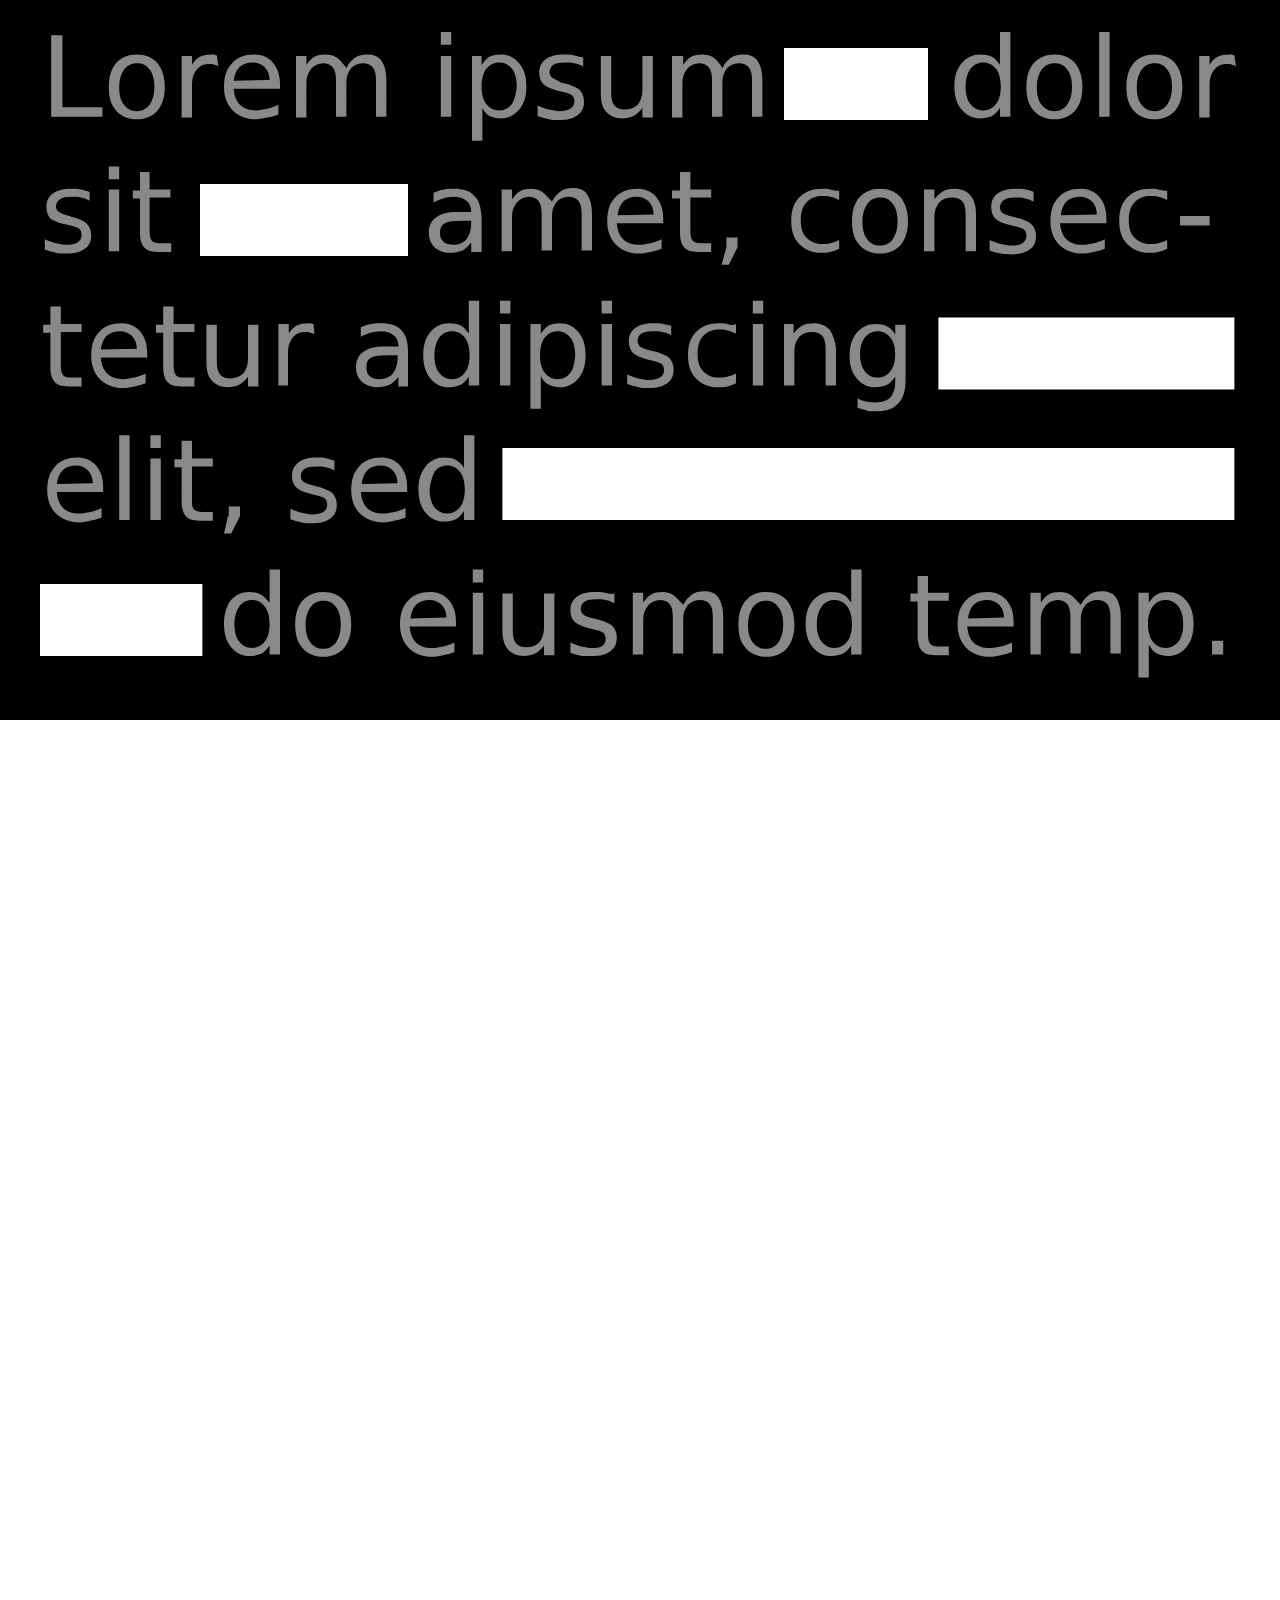
<file: index.html>
<!DOCTYPE html>
<html lang="en">

<head>
    <meta charset="UTF-8">
    <meta name="viewport" content="width=device-width, initial-scale=1.0">
    <link rel="stylesheet" href="style.css">
    <title>Document</title>
</head>

<body>
    <div class="container"> 
        <video autoplay="" loop="" muted="" playsinline="" src="img/video.mp4" type="video/mp4"></video>
      <svg xmlns="http://www.w3.org/2000/svg" viewBox="0 0 160 90">
        <style type="text/css">.back {fill:#898989}</style>
        <path d="M160,90V0H0v90H160L160,90z M5,73h20.3v9H5V73L5,73z M51,32H25v-9h26V32L51,32z M116,15H98V6h18V15L116,15z M154.3,48.7h-37v-9h37V48.7L154.3,48.7z M154.3,65H62.8v-9h91.5V65L154.3,65z"/>
        <g class="back">
          <path d="M32.6,74.3c-0.4-0.2-0.9-0.3-1.5-0.3c-0.9,0-1.7,0.4-2.3,1.1C28.3,75.8,28,76.8,28,78c0,1.2,0.3,2.2,0.9,2.9
            c0.6,0.7,1.3,1.1,2.3,1.1c0.6,0,1-0.1,1.5-0.3c0.4-0.2,0.7-0.6,1-1v1.1h1.3V71.2h-1.3v4.1C33.3,74.9,33,74.5,32.6,74.3L32.6,74.3z
             M29.9,75.8c0.4-0.5,0.9-0.8,1.6-0.8c0.7,0,1.2,0.3,1.6,0.8c0.4,0.5,0.6,1.3,0.6,2.2c0,0.9-0.2,1.7-0.6,2.2
            c-0.4,0.5-0.9,0.8-1.6,0.8c-0.7,0-1.2-0.3-1.6-0.8c-0.4-0.5-0.6-1.3-0.6-2.2C29.3,77.1,29.5,76.4,29.9,75.8L29.9,75.8z M42,75.9
            c0.4,0.5,0.6,1.2,0.6,2.2c0,0.9-0.2,1.6-0.6,2.2c-0.4,0.5-0.9,0.8-1.6,0.8c-0.7,0-1.2-0.3-1.6-0.8c-0.4-0.5-0.6-1.2-0.6-2.2
            c0-0.9,0.2-1.6,0.6-2.2c0.4-0.5,0.9-0.8,1.6-0.8C41.1,75.1,41.6,75.3,42,75.9L42,75.9z M37.8,75.1c-0.6,0.7-0.9,1.7-0.9,3
            c0,1.3,0.3,2.2,0.9,2.9c0.6,0.7,1.5,1.1,2.6,1.1c1.1,0,2-0.4,2.6-1.1c0.6-0.7,0.9-1.7,0.9-2.9c0-1.3-0.3-2.2-0.9-3
            c-0.6-0.7-1.5-1.1-2.6-1.1C39.3,74,38.5,74.4,37.8,75.1L37.8,75.1z M56.1,75c-0.6-0.7-1.4-1-2.4-1c-1.1,0-2.1,0.4-2.7,1.1
            c-0.7,0.7-1,1.7-1,3c0,1.2,0.4,2.2,1.1,2.9c0.7,0.7,1.7,1.1,2.9,1.1c0.5,0,1-0.1,1.4-0.2c0.5-0.1,0.9-0.2,1.4-0.4v-1.2
            c-0.4,0.2-0.9,0.4-1.4,0.5C54.9,80.9,54.5,81,54,81c-0.8,0-1.5-0.2-2-0.7c-0.5-0.5-0.7-1.1-0.8-2H57v-0.6
            C57,76.6,56.7,75.7,56.1,75L56.1,75z M51.3,77.3c0.1-0.7,0.3-1.3,0.7-1.7c0.4-0.4,1-0.6,1.7-0.6c0.6,0,1.1,0.2,1.5,0.6
            c0.4,0.4,0.6,1,0.6,1.6L51.3,77.3L51.3,77.3z M59.1,81.8h1.3v-7.7h-1.3V81.8L59.1,81.8z M59.1,72.8h1.3v-1.6h-1.3V72.8L59.1,72.8z
             M63.5,81.2c0.5,0.5,1.1,0.8,2,0.8c0.5,0,1-0.1,1.4-0.3c0.4-0.2,0.8-0.6,1.1-1v1.2h1.3v-7.7H68v4.3c0,0.7-0.2,1.3-0.6,1.8
            c-0.4,0.4-0.9,0.6-1.6,0.6c-0.6,0-1-0.2-1.3-0.5c-0.3-0.4-0.4-0.9-0.4-1.6v-4.6h-1.3v4.6C62.8,79.9,63.1,80.7,63.5,81.2L63.5,81.2z
             M75.6,74.1C75.2,74,74.7,74,74.3,74c-0.9,0-1.7,0.2-2.2,0.6c-0.5,0.4-0.8,0.9-0.8,1.7c0,0.6,0.2,1.1,0.5,1.4
            c0.3,0.3,0.9,0.6,1.7,0.8l0.4,0.1c0.8,0.2,1.3,0.3,1.5,0.5c0.2,0.2,0.3,0.4,0.3,0.8c0,0.4-0.2,0.7-0.5,0.9C75.1,80.9,74.6,81,74,81
            c-0.4,0-0.9-0.1-1.3-0.2c-0.5-0.1-0.9-0.3-1.4-0.5v1.3c0.5,0.2,1,0.3,1.4,0.4C73.1,82,73.6,82,74,82c1,0,1.8-0.2,2.3-0.6
            c0.6-0.4,0.8-1,0.8-1.7c0-0.6-0.2-1.1-0.6-1.5c-0.4-0.3-1-0.6-1.9-0.8l-0.4-0.1c-0.7-0.2-1.1-0.3-1.3-0.5c-0.2-0.2-0.3-0.4-0.3-0.7
            c0-0.4,0.2-0.7,0.5-0.9c0.3-0.2,0.8-0.3,1.4-0.3c0.4,0,0.8,0,1.2,0.1c0.4,0.1,0.8,0.2,1.1,0.4v-1.2C76.4,74.3,76,74.2,75.6,74.1
            L75.6,74.1z M84.2,74.4c-0.4-0.3-0.9-0.4-1.4-0.4c-0.6,0-1,0.1-1.4,0.3c-0.4,0.2-0.7,0.6-1,1v-1.2h-1.3v7.7h1.3v-4.3
            c0-0.7,0.2-1.3,0.6-1.8c0.4-0.4,0.9-0.7,1.5-0.7c0.5,0,0.9,0.2,1.2,0.5c0.3,0.4,0.4,0.9,0.4,1.6v4.6h1.3v-4.3
            c0-0.7,0.2-1.3,0.6-1.8c0.4-0.4,0.9-0.6,1.5-0.6c0.5,0,0.9,0.2,1.2,0.5c0.3,0.4,0.4,0.9,0.4,1.6v4.6h1.3v-4.6c0-1-0.2-1.8-0.6-2.4
            c-0.4-0.6-1-0.8-1.8-0.8c-0.6,0-1.1,0.1-1.5,0.4c-0.4,0.3-0.8,0.7-1.1,1.3C84.9,75.1,84.6,74.7,84.2,74.4L84.2,74.4z M97.3,75.9
            c0.4,0.5,0.6,1.2,0.6,2.2c0,0.9-0.2,1.6-0.6,2.2c-0.4,0.5-0.9,0.8-1.6,0.8c-0.7,0-1.2-0.3-1.6-0.8c-0.4-0.5-0.6-1.2-0.6-2.2
            c0-0.9,0.2-1.6,0.6-2.2c0.4-0.5,0.9-0.8,1.6-0.8C96.4,75.1,96.9,75.3,97.3,75.9L97.3,75.9z M93.2,75.1c-0.6,0.7-0.9,1.7-0.9,3
            c0,1.3,0.3,2.2,0.9,2.9c0.6,0.7,1.5,1.1,2.6,1.1c1.1,0,2-0.4,2.6-1.1c0.6-0.7,0.9-1.7,0.9-2.9c0-1.3-0.3-2.2-0.9-3
            c-0.6-0.7-1.5-1.1-2.6-1.1C94.6,74,93.8,74.4,93.2,75.1L93.2,75.1z M105.4,74.3c-0.4-0.2-0.9-0.3-1.5-0.3c-0.9,0-1.7,0.4-2.3,1.1
            c-0.6,0.7-0.9,1.7-0.9,2.9c0,1.2,0.3,2.2,0.9,2.9c0.6,0.7,1.3,1.1,2.3,1.1c0.6,0,1-0.1,1.5-0.3c0.4-0.2,0.7-0.6,1-1v1.1h1.3V71.2
            h-1.3v4.1C106.1,74.9,105.8,74.5,105.4,74.3L105.4,74.3z M102.7,75.8c0.4-0.5,0.9-0.8,1.6-0.8c0.7,0,1.2,0.3,1.6,0.8
            c0.4,0.5,0.6,1.3,0.6,2.2c0,0.9-0.2,1.7-0.6,2.2c-0.4,0.5-0.9,0.8-1.6,0.8c-0.7,0-1.2-0.3-1.6-0.8c-0.4-0.5-0.6-1.3-0.6-2.2
            C102.1,77.1,102.3,76.4,102.7,75.8L102.7,75.8z M114.7,72v2.2h-0.9v1h0.9v4.2c0,1,0.2,1.6,0.6,2c0.4,0.4,1,0.5,2,0.5h1.3v-1.1h-1.3
            c-0.5,0-0.9-0.1-1-0.3c-0.2-0.2-0.3-0.6-0.3-1.2v-4.2h2.6v-1h-2.6V72H114.7L114.7,72z M125.8,75c-0.6-0.7-1.4-1-2.4-1
            c-1.1,0-2.1,0.4-2.7,1.1c-0.7,0.7-1,1.7-1,3c0,1.2,0.4,2.2,1.1,2.9c0.7,0.7,1.7,1.1,2.9,1.1c0.5,0,1-0.1,1.4-0.2
            c0.5-0.1,0.9-0.2,1.4-0.4v-1.2c-0.4,0.2-0.9,0.4-1.4,0.5c-0.5,0.1-0.9,0.2-1.4,0.2c-0.8,0-1.5-0.2-2-0.7c-0.5-0.5-0.7-1.1-0.8-2
            h5.8v-0.6C126.7,76.6,126.4,75.7,125.8,75L125.8,75z M121,77.3c0.1-0.7,0.3-1.3,0.7-1.7c0.4-0.4,1-0.6,1.7-0.6
            c0.6,0,1.1,0.2,1.5,0.6c0.4,0.4,0.6,1,0.6,1.6L121,77.3L121,77.3z M133.9,74.4c-0.4-0.3-0.9-0.4-1.4-0.4c-0.6,0-1,0.1-1.4,0.3
            s-0.7,0.6-1,1v-1.2h-1.3v7.7h1.3v-4.3c0-0.7,0.2-1.3,0.6-1.8c0.4-0.4,0.9-0.7,1.5-0.7c0.5,0,0.9,0.2,1.2,0.5
            c0.3,0.4,0.4,0.9,0.4,1.6v4.6h1.3v-4.3c0-0.7,0.2-1.3,0.6-1.8c0.4-0.4,0.9-0.6,1.5-0.6c0.5,0,0.9,0.2,1.2,0.5
            c0.3,0.4,0.4,0.9,0.4,1.6v4.6h1.3v-4.6c0-1-0.2-1.8-0.6-2.4c-0.4-0.6-1-0.8-1.8-0.8c-0.6,0-1.1,0.1-1.5,0.4
            c-0.4,0.3-0.8,0.7-1.1,1.3C134.6,75.1,134.3,74.7,133.9,74.4L133.9,74.4z M144.6,81.7c0.4,0.2,0.9,0.3,1.4,0.3
            c0.9,0,1.7-0.4,2.3-1.1c0.6-0.7,0.9-1.7,0.9-2.9c0-1.2-0.3-2.2-0.9-2.9c-0.6-0.7-1.3-1.1-2.3-1.1c-0.6,0-1,0.1-1.4,0.3
            c-0.4,0.2-0.7,0.6-1,1v-1.2h-1.3v10.6h1.3v-4.1C143.9,81.1,144.2,81.5,144.6,81.7L144.6,81.7z M147.3,80.2
            c-0.4,0.5-0.9,0.8-1.6,0.8c-0.7,0-1.2-0.3-1.6-0.8c-0.4-0.5-0.6-1.3-0.6-2.2c0-0.9,0.2-1.7,0.6-2.2c0.4-0.5,0.9-0.8,1.6-0.8
            c0.7,0,1.2,0.3,1.6,0.8c0.4,0.5,0.6,1.3,0.6,2.2C147.9,78.9,147.7,79.7,147.3,80.2L147.3,80.2z M151.5,81.8h1.4v-1.7h-1.4V81.8
            L151.5,81.8z"/>
          <path d="M12,58.2c-0.6-0.7-1.4-1-2.4-1c-1.1,0-2.1,0.4-2.7,1.1c-0.7,0.7-1,1.7-1,3c0,1.2,0.4,2.2,1.1,2.9
            c0.7,0.7,1.7,1.1,2.9,1.1c0.5,0,1-0.1,1.4-0.2c0.5-0.1,0.9-0.2,1.4-0.4v-1.2c-0.4,0.2-0.9,0.4-1.4,0.5c-0.5,0.1-0.9,0.2-1.4,0.2
            c-0.8,0-1.5-0.2-2-0.7c-0.5-0.5-0.7-1.1-0.8-2h5.8v-0.6C12.9,59.8,12.6,58.9,12,58.2L12,58.2z M7.1,60.5c0.1-0.7,0.3-1.3,0.7-1.7
            c0.4-0.4,1-0.6,1.7-0.6c0.6,0,1.1,0.2,1.5,0.6c0.4,0.4,0.6,1,0.6,1.6L7.1,60.5L7.1,60.5z M14.9,65h1.3V54.4h-1.3V65L14.9,65z
             M18.8,65h1.3v-7.7h-1.3V65L18.8,65z M18.8,56h1.3v-1.6h-1.3V56L18.8,56z M22.7,55.2v2.2h-0.9v1h0.9v4.2c0,1,0.2,1.6,0.6,2
            c0.4,0.4,1,0.5,2,0.5h1.3V64h-1.3c-0.5,0-0.9-0.1-1-0.3C24,63.5,24,63.1,24,62.5v-4.2h2.6v-1H24v-2.2H22.7L22.7,55.2z M28.5,64.5
            L28,66.7h0.9l1.1-2.2v-1.2h-1.4V64.5L28.5,64.5z M40.8,57.3c-0.4-0.1-0.8-0.1-1.3-0.1c-0.9,0-1.7,0.2-2.2,0.6
            c-0.5,0.4-0.8,0.9-0.8,1.7c0,0.6,0.2,1.1,0.5,1.4c0.3,0.3,0.9,0.6,1.7,0.8l0.4,0.1c0.8,0.2,1.3,0.3,1.5,0.5
            c0.2,0.2,0.3,0.4,0.3,0.8c0,0.4-0.2,0.7-0.5,0.9c-0.3,0.2-0.8,0.3-1.4,0.3c-0.4,0-0.9-0.1-1.3-0.2c-0.5-0.1-0.9-0.3-1.4-0.5v1.3
            c0.5,0.2,1,0.3,1.4,0.4c0.4,0.1,0.9,0.1,1.3,0.1c1,0,1.8-0.2,2.3-0.6c0.6-0.4,0.8-1,0.8-1.7c0-0.6-0.2-1.1-0.6-1.5
            c-0.4-0.3-1-0.6-1.9-0.8l-0.4-0.1c-0.7-0.2-1.1-0.3-1.3-0.5c-0.2-0.2-0.3-0.4-0.3-0.7c0-0.4,0.2-0.7,0.5-0.9
            c0.3-0.2,0.8-0.3,1.4-0.3c0.4,0,0.8,0,1.2,0.1c0.4,0.1,0.8,0.2,1.1,0.4v-1.2C41.6,57.5,41.3,57.4,40.8,57.3L40.8,57.3z M50,58.2
            c-0.6-0.7-1.4-1-2.4-1c-1.1,0-2.1,0.4-2.7,1.1c-0.7,0.7-1,1.7-1,3c0,1.2,0.4,2.2,1.1,2.9c0.7,0.7,1.7,1.1,2.9,1.1
            c0.5,0,1-0.1,1.4-0.2c0.5-0.1,0.9-0.2,1.4-0.4v-1.2c-0.4,0.2-0.9,0.4-1.4,0.5c-0.5,0.1-0.9,0.2-1.4,0.2c-0.8,0-1.5-0.2-2-0.7
            c-0.5-0.5-0.7-1.1-0.8-2h5.8v-0.6C50.9,59.8,50.6,58.9,50,58.2L50,58.2z M45.2,60.5c0.1-0.7,0.3-1.3,0.7-1.7c0.4-0.4,1-0.6,1.7-0.6
            c0.6,0,1.1,0.2,1.5,0.6c0.4,0.4,0.6,1,0.6,1.6L45.2,60.5L45.2,60.5z M57,57.5c-0.4-0.2-0.9-0.3-1.5-0.3c-0.9,0-1.7,0.4-2.3,1.1
            c-0.6,0.7-0.9,1.7-0.9,2.9c0,1.2,0.3,2.2,0.9,2.9c0.6,0.7,1.3,1.1,2.3,1.1c0.6,0,1-0.1,1.5-0.3c0.4-0.2,0.7-0.6,1-1V65h1.3V54.4H58
            v4.1C57.8,58.1,57.4,57.7,57,57.5L57,57.5z M54.3,59c0.4-0.5,0.9-0.8,1.6-0.8c0.7,0,1.2,0.3,1.6,0.8c0.4,0.5,0.6,1.3,0.6,2.2
            c0,0.9-0.2,1.7-0.6,2.2c-0.4,0.5-0.9,0.8-1.6,0.8c-0.7,0-1.2-0.3-1.6-0.8c-0.4-0.5-0.6-1.3-0.6-2.2C53.8,60.3,54,59.6,54.3,59
            L54.3,59z"/>
          <path d="M6.3,38.4v2.2H5.4v1h0.9v4.2c0,1,0.2,1.6,0.6,2c0.4,0.4,1,0.5,2,0.5h1.3v-1.1H8.9c-0.5,0-0.9-0.1-1-0.3
            c-0.2-0.2-0.3-0.6-0.3-1.2v-4.2h2.6v-1H7.6v-2.2H6.3L6.3,38.4z M17.5,41.4c-0.6-0.7-1.4-1-2.4-1c-1.1,0-2.1,0.4-2.7,1.1
            c-0.7,0.7-1,1.7-1,3c0,1.2,0.4,2.2,1.1,2.9c0.7,0.7,1.7,1.1,2.9,1.1c0.5,0,1-0.1,1.4-0.2c0.5-0.1,0.9-0.2,1.4-0.4v-1.2
            c-0.4,0.2-0.9,0.4-1.4,0.5c-0.5,0.1-0.9,0.2-1.4,0.2c-0.8,0-1.5-0.2-2-0.7c-0.5-0.5-0.7-1.1-0.8-2h5.8v-0.6
            C18.4,43,18.1,42.1,17.5,41.4L17.5,41.4z M12.6,43.7c0.1-0.7,0.3-1.3,0.7-1.7c0.4-0.4,1-0.6,1.7-0.6c0.6,0,1.1,0.2,1.5,0.6
            c0.4,0.4,0.6,1,0.6,1.6L12.6,43.7L12.6,43.7z M20.4,38.4v2.2h-0.9v1h0.9v4.2c0,1,0.2,1.6,0.6,2c0.4,0.4,1,0.5,2,0.5h1.3v-1.1H23
            c-0.5,0-0.9-0.1-1-0.3c-0.2-0.2-0.3-0.6-0.3-1.2v-4.2h2.6v-1h-2.6v-2.2H20.4L20.4,38.4z M26.5,47.6c0.5,0.5,1.1,0.8,2,0.8
            c0.5,0,1-0.1,1.4-0.3c0.4-0.2,0.8-0.6,1.1-1v1.2h1.3v-7.7h-1.3v4.3c0,0.7-0.2,1.3-0.6,1.8c-0.4,0.4-0.9,0.6-1.6,0.6
            c-0.6,0-1-0.2-1.3-0.5c-0.3-0.4-0.4-0.9-0.4-1.6v-4.6h-1.3v4.6C25.8,46.3,26,47.1,26.5,47.6L26.5,47.6z M39.2,40.5
            c-0.1,0-0.2,0-0.3-0.1c-0.1,0-0.2,0-0.3,0c-0.6,0-1.1,0.1-1.5,0.3c-0.4,0.2-0.8,0.6-1,1v-1.2h-1.3v7.7H36v-4c0-0.9,0.2-1.5,0.6-2
            c0.4-0.5,0.9-0.7,1.6-0.7c0.2,0,0.4,0,0.6,0.1c0.2,0,0.3,0.1,0.5,0.2L39.2,40.5L39.2,40.5z M49.7,44.4v0.3c0,0.8-0.2,1.5-0.6,2
            c-0.4,0.5-1,0.7-1.7,0.7c-0.5,0-0.9-0.1-1.2-0.4c-0.3-0.3-0.4-0.6-0.4-1.1c0-0.6,0.2-1,0.6-1.2c0.4-0.2,1.1-0.3,2.1-0.3H49.7
            L49.7,44.4z M50.2,41.3c-0.5-0.6-1.4-0.9-2.5-0.9c-0.4,0-0.8,0-1.3,0.1c-0.4,0.1-0.9,0.2-1.3,0.4v1.2c0.4-0.2,0.8-0.4,1.2-0.5
            c0.4-0.1,0.8-0.2,1.3-0.2c0.7,0,1.2,0.2,1.6,0.5c0.4,0.3,0.6,0.8,0.6,1.3v0.1H48c-1.1,0-2,0.2-2.6,0.7c-0.6,0.4-0.9,1.1-0.9,1.9
            c0,0.7,0.2,1.3,0.7,1.8c0.5,0.4,1.1,0.7,1.9,0.7c0.6,0,1.1-0.1,1.6-0.3c0.4-0.2,0.8-0.6,1.1-1v1.2H51v-4.4
            C51,42.7,50.7,41.8,50.2,41.3L50.2,41.3z M57.6,40.7c-0.4-0.2-0.9-0.3-1.5-0.3c-0.9,0-1.7,0.4-2.3,1.1c-0.6,0.7-0.9,1.7-0.9,2.9
            c0,1.2,0.3,2.2,0.9,2.9c0.6,0.7,1.3,1.1,2.3,1.1c0.6,0,1-0.1,1.5-0.3c0.4-0.2,0.7-0.6,1-1v1.1h1.3V37.6h-1.3v4.1
            C58.3,41.3,58,40.9,57.6,40.7L57.6,40.7z M54.9,42.2c0.4-0.5,0.9-0.8,1.6-0.8c0.7,0,1.2,0.3,1.6,0.8c0.4,0.5,0.6,1.3,0.6,2.2
            c0,0.9-0.2,1.7-0.6,2.2c-0.4,0.5-0.9,0.8-1.6,0.8c-0.7,0-1.2-0.3-1.6-0.8c-0.4-0.5-0.6-1.3-0.6-2.2C54.3,43.5,54.5,42.8,54.9,42.2
            L54.9,42.2z M62.5,48.2h1.3v-7.7h-1.3V48.2L62.5,48.2z M62.5,39.2h1.3v-1.6h-1.3V39.2L62.5,39.2z M68.6,48.1
            c0.4,0.2,0.9,0.3,1.4,0.3c0.9,0,1.7-0.4,2.3-1.1c0.6-0.7,0.9-1.7,0.9-2.9c0-1.2-0.3-2.2-0.9-2.9c-0.6-0.7-1.3-1.1-2.3-1.1
            c-0.6,0-1,0.1-1.4,0.3c-0.4,0.2-0.7,0.6-1,1v-1.2h-1.3v10.6h1.3v-4.1C67.8,47.5,68.2,47.9,68.6,48.1L68.6,48.1z M71.3,46.6
            c-0.4,0.5-0.9,0.8-1.6,0.8c-0.7,0-1.2-0.3-1.6-0.8c-0.4-0.5-0.6-1.3-0.6-2.2c0-0.9,0.2-1.7,0.6-2.2c0.4-0.5,0.9-0.8,1.6-0.8
            c0.7,0,1.2,0.3,1.6,0.8c0.4,0.5,0.6,1.3,0.6,2.2C71.8,45.3,71.7,46.1,71.3,46.6L71.3,46.6z M75.2,48.2h1.3v-7.7h-1.3V48.2
            L75.2,48.2z M75.2,39.2h1.3v-1.6h-1.3V39.2L75.2,39.2z M82.9,40.5c-0.4-0.1-0.8-0.1-1.3-0.1c-0.9,0-1.7,0.2-2.2,0.6
            c-0.5,0.4-0.8,0.9-0.8,1.7c0,0.6,0.2,1.1,0.5,1.4c0.3,0.3,0.9,0.6,1.7,0.8l0.4,0.1c0.8,0.2,1.3,0.3,1.5,0.5
            c0.2,0.2,0.3,0.4,0.3,0.8c0,0.4-0.2,0.7-0.5,0.9c-0.3,0.2-0.8,0.3-1.4,0.3c-0.4,0-0.9-0.1-1.3-0.2c-0.5-0.1-0.9-0.3-1.4-0.5V48
            c0.5,0.2,1,0.3,1.4,0.4c0.4,0.1,0.9,0.1,1.3,0.1c1,0,1.8-0.2,2.3-0.6c0.6-0.4,0.8-1,0.8-1.7c0-0.6-0.2-1.1-0.6-1.5
            c-0.4-0.3-1-0.6-1.9-0.8l-0.4-0.1c-0.7-0.2-1.1-0.3-1.3-0.5c-0.2-0.2-0.3-0.4-0.3-0.7c0-0.4,0.2-0.7,0.5-0.9
            c0.3-0.2,0.8-0.3,1.4-0.3c0.4,0,0.8,0,1.2,0.1c0.4,0.1,0.8,0.2,1.1,0.4v-1.2C83.7,40.7,83.3,40.6,82.9,40.5L82.9,40.5z M90.9,40.5
            c-0.4-0.1-0.7-0.1-1.1-0.1c-1.2,0-2.1,0.4-2.8,1.1c-0.7,0.7-1,1.7-1,2.9c0,1.2,0.3,2.2,1,2.9c0.7,0.7,1.6,1.1,2.7,1.1
            c0.4,0,0.8,0,1.2-0.1c0.4-0.1,0.7-0.2,1.1-0.4v-1.2c-0.4,0.2-0.7,0.3-1.1,0.4c-0.4,0.1-0.7,0.1-1.1,0.1c-0.8,0-1.4-0.3-1.9-0.8
            c-0.5-0.5-0.7-1.2-0.7-2.2c0-0.9,0.2-1.7,0.7-2.2c0.5-0.5,1.1-0.8,1.9-0.8c0.4,0,0.7,0,1.1,0.1c0.4,0.1,0.7,0.2,1.1,0.4v-1.2
            C91.6,40.7,91.2,40.6,90.9,40.5L90.9,40.5z M94.1,48.2h1.3v-7.7h-1.3V48.2L94.1,48.2z M94.1,39.2h1.3v-1.6h-1.3V39.2L94.1,39.2z
             M103.7,41.2c-0.5-0.5-1.1-0.8-2-0.8c-0.5,0-1,0.1-1.4,0.3c-0.4,0.2-0.8,0.6-1.1,1v-1.2H98v7.7h1.3v-4.3c0-0.7,0.2-1.3,0.6-1.8
            c0.4-0.4,0.9-0.6,1.6-0.6c0.6,0,1,0.2,1.3,0.5c0.3,0.4,0.4,0.9,0.4,1.6v4.6h1.3v-4.6C104.4,42.6,104.1,41.8,103.7,41.2L103.7,41.2z
             M111.3,46.4c-0.4,0.5-0.9,0.8-1.6,0.8c-0.7,0-1.2-0.3-1.6-0.8c-0.4-0.5-0.6-1.2-0.6-2.1c0-0.9,0.2-1.6,0.6-2.1
            c0.4-0.5,0.9-0.8,1.6-0.8c0.7,0,1.2,0.3,1.6,0.8c0.4,0.5,0.6,1.2,0.6,2.1C111.9,45.2,111.7,45.9,111.3,46.4L111.3,46.4z
             M113.2,40.6h-1.3v1.2c-0.3-0.5-0.6-0.8-1-1c-0.4-0.2-0.9-0.3-1.5-0.3c-0.9,0-1.7,0.4-2.3,1.1c-0.6,0.7-0.9,1.7-0.9,2.9
            c0,1.2,0.3,2.1,0.9,2.8c0.6,0.7,1.3,1.1,2.3,1.1c0.6,0,1.1-0.1,1.5-0.3c0.4-0.2,0.7-0.6,1-1v0.6c0,0.9-0.2,1.5-0.6,2
            c-0.4,0.4-1,0.6-1.9,0.6c-0.4,0-0.7,0-1.1-0.1s-0.7-0.2-1.1-0.4v1.2c0.4,0.1,0.8,0.2,1.1,0.3c0.4,0.1,0.8,0.1,1.3,0.1
            c1.2,0,2.1-0.3,2.7-1c0.6-0.6,0.9-1.6,0.9-2.9V40.6L113.2,40.6z"/>
          <path d="M10.1,23.7c-0.4-0.1-0.8-0.1-1.3-0.1c-0.9,0-1.7,0.2-2.2,0.6c-0.5,0.4-0.8,0.9-0.8,1.7c0,0.6,0.2,1.1,0.5,1.4
            C6.7,27.6,7.2,27.8,8,28l0.4,0.1c0.8,0.2,1.3,0.3,1.5,0.5c0.2,0.2,0.3,0.4,0.3,0.8c0,0.4-0.2,0.7-0.5,0.9c-0.3,0.2-0.8,0.3-1.4,0.3
            c-0.4,0-0.9-0.1-1.3-0.2c-0.5-0.1-0.9-0.3-1.4-0.5v1.3c0.5,0.2,1,0.3,1.4,0.4c0.4,0.1,0.9,0.1,1.3,0.1c1,0,1.8-0.2,2.3-0.6
            c0.6-0.4,0.8-1,0.8-1.7c0-0.6-0.2-1.1-0.6-1.5c-0.4-0.3-1-0.6-1.9-0.8L8.7,27c-0.7-0.2-1.1-0.3-1.3-0.5C7.1,26.3,7,26.1,7,25.8
            c0-0.4,0.2-0.7,0.5-0.9c0.3-0.2,0.8-0.3,1.4-0.3c0.4,0,0.8,0,1.2,0.1c0.4,0.1,0.8,0.2,1.1,0.4V24C10.9,23.9,10.5,23.8,10.1,23.7
            L10.1,23.7z M13.6,31.4h1.3v-7.7h-1.3V31.4L13.6,31.4z M13.6,22.4h1.3v-1.6h-1.3V22.4L13.6,22.4z M17.5,21.6v2.2h-0.9v1h0.9v4.2
            c0,1,0.2,1.6,0.6,2c0.4,0.4,1,0.5,2,0.5h1.3v-1.1H20c-0.5,0-0.9-0.1-1-0.3c-0.2-0.2-0.3-0.6-0.3-1.2v-4.2h2.6v-1h-2.6v-2.2H17.5
            L17.5,21.6z M58.9,27.6v0.3c0,0.8-0.2,1.5-0.6,2c-0.4,0.5-1,0.7-1.7,0.7c-0.5,0-0.9-0.1-1.2-0.4c-0.3-0.3-0.4-0.6-0.4-1.1
            c0-0.6,0.2-1,0.6-1.2c0.4-0.2,1.1-0.3,2.1-0.3H58.9L58.9,27.6z M59.3,24.5c-0.5-0.6-1.4-0.9-2.5-0.9c-0.4,0-0.8,0-1.3,0.1
            c-0.4,0.1-0.9,0.2-1.3,0.4v1.2c0.4-0.2,0.8-0.4,1.2-0.5c0.4-0.1,0.8-0.2,1.3-0.2c0.7,0,1.2,0.2,1.6,0.5c0.4,0.3,0.6,0.8,0.6,1.3
            v0.1h-1.8c-1.1,0-2,0.2-2.6,0.7c-0.6,0.4-0.9,1.1-0.9,1.9c0,0.7,0.2,1.3,0.7,1.8c0.5,0.4,1.1,0.7,1.9,0.7c0.6,0,1.1-0.1,1.6-0.3
            c0.4-0.2,0.8-0.6,1.1-1v1.2h1.3v-4.4C60.1,25.9,59.9,25,59.3,24.5L59.3,24.5z M67.8,24c-0.4-0.3-0.9-0.4-1.4-0.4
            c-0.6,0-1,0.1-1.4,0.3c-0.4,0.2-0.7,0.6-1,1v-1.2h-1.3v7.7h1.3v-4.3c0-0.7,0.2-1.3,0.6-1.8c0.4-0.4,0.9-0.7,1.5-0.7
            c0.5,0,0.9,0.2,1.2,0.5c0.3,0.4,0.4,0.9,0.4,1.6v4.6h1.3v-4.3c0-0.7,0.2-1.3,0.6-1.8c0.4-0.4,0.9-0.6,1.5-0.6
            c0.5,0,0.9,0.2,1.2,0.5c0.3,0.4,0.4,0.9,0.4,1.6v4.6h1.3v-4.6c0-1-0.2-1.8-0.6-2.4c-0.4-0.6-1-0.8-1.8-0.8c-0.6,0-1.1,0.1-1.5,0.4
            c-0.4,0.3-0.8,0.7-1.1,1.3C68.5,24.7,68.2,24.3,67.8,24L67.8,24z M82,24.6c-0.6-0.7-1.4-1-2.4-1c-1.1,0-2.1,0.4-2.7,1.1
            c-0.7,0.7-1,1.7-1,3c0,1.2,0.4,2.2,1.1,2.9c0.7,0.7,1.7,1.1,2.9,1.1c0.5,0,1-0.1,1.4-0.2c0.5-0.1,0.9-0.2,1.4-0.4v-1.2
            c-0.4,0.2-0.9,0.4-1.4,0.5c-0.5,0.1-0.9,0.2-1.4,0.2c-0.8,0-1.5-0.2-2-0.7c-0.5-0.5-0.7-1.1-0.8-2h5.8v-0.6
            C82.9,26.2,82.6,25.3,82,24.6L82,24.6z M77.2,26.9c0.1-0.7,0.3-1.3,0.7-1.7c0.4-0.4,1-0.6,1.7-0.6c0.6,0,1.1,0.2,1.5,0.6
            c0.4,0.4,0.6,1,0.6,1.6L77.2,26.9L77.2,26.9z M85,21.6v2.2H84v1H85v4.2c0,1,0.2,1.6,0.6,2c0.4,0.4,1,0.5,2,0.5h1.3v-1.1h-1.3
            c-0.5,0-0.9-0.1-1-0.3c-0.2-0.2-0.3-0.6-0.3-1.2v-4.2h2.6v-1h-2.6v-2.2H85L85,21.6z M90.8,30.9l-0.6,2.2h0.9l1.1-2.2v-1.2h-1.4
            V30.9L90.8,30.9z M103.8,23.7c-0.4-0.1-0.7-0.1-1.1-0.1c-1.2,0-2.1,0.4-2.8,1.1c-0.7,0.7-1,1.7-1,2.9c0,1.2,0.3,2.2,1,2.9
            c0.7,0.7,1.6,1.1,2.7,1.1c0.4,0,0.8,0,1.2-0.1c0.4-0.1,0.7-0.2,1.1-0.4V30c-0.4,0.2-0.7,0.3-1.1,0.4c-0.4,0.1-0.7,0.1-1.1,0.1
            c-0.8,0-1.4-0.3-1.9-0.8c-0.5-0.5-0.7-1.2-0.7-2.2c0-0.9,0.2-1.7,0.7-2.2c0.5-0.5,1.1-0.8,1.9-0.8c0.4,0,0.7,0,1.1,0.1
            c0.4,0.1,0.7,0.2,1.1,0.4v-1.2C104.5,23.9,104.2,23.8,103.8,23.7L103.8,23.7z M111.6,25.5c0.4,0.5,0.6,1.2,0.6,2.2
            c0,0.9-0.2,1.6-0.6,2.2c-0.4,0.5-0.9,0.8-1.6,0.8c-0.7,0-1.2-0.3-1.6-0.8c-0.4-0.5-0.6-1.2-0.6-2.2c0-0.9,0.2-1.6,0.6-2.2
            c0.4-0.5,0.9-0.8,1.6-0.8C110.7,24.7,111.2,24.9,111.6,25.5L111.6,25.5z M107.4,24.7c-0.6,0.7-0.9,1.7-0.9,3c0,1.3,0.3,2.2,0.9,2.9
            c0.6,0.7,1.5,1.1,2.6,1.1c1.1,0,2-0.4,2.6-1.1c0.6-0.7,0.9-1.7,0.9-2.9c0-1.3-0.3-2.2-0.9-3c-0.6-0.7-1.5-1.1-2.6-1.1
            C108.9,23.6,108.1,24,107.4,24.7L107.4,24.7z M121.3,24.4c-0.5-0.5-1.1-0.8-2-0.8c-0.5,0-1,0.1-1.4,0.3c-0.4,0.2-0.8,0.6-1.1,1
            v-1.2h-1.3v7.7h1.3v-4.3c0-0.7,0.2-1.3,0.6-1.8c0.4-0.4,0.9-0.6,1.6-0.6c0.6,0,1,0.2,1.3,0.5c0.3,0.4,0.4,0.9,0.4,1.6v4.6h1.3v-4.6
            C122,25.8,121.8,25,121.3,24.4L121.3,24.4z M128.2,23.7c-0.4-0.1-0.8-0.1-1.3-0.1c-0.9,0-1.7,0.2-2.2,0.6c-0.5,0.4-0.8,0.9-0.8,1.7
            c0,0.6,0.2,1.1,0.5,1.4c0.3,0.3,0.9,0.6,1.7,0.8l0.4,0.1c0.8,0.2,1.3,0.3,1.5,0.5c0.2,0.2,0.3,0.4,0.3,0.8c0,0.4-0.2,0.7-0.5,0.9
            c-0.3,0.2-0.8,0.3-1.4,0.3c-0.4,0-0.9-0.1-1.3-0.2c-0.5-0.1-0.9-0.3-1.4-0.5v1.3c0.5,0.2,1,0.3,1.4,0.4c0.4,0.1,0.9,0.1,1.3,0.1
            c1,0,1.8-0.2,2.3-0.6c0.6-0.4,0.8-1,0.8-1.7c0-0.6-0.2-1.1-0.6-1.5c-0.4-0.3-1-0.6-1.9-0.8l-0.4-0.1c-0.7-0.2-1.1-0.3-1.3-0.5
            c-0.2-0.2-0.3-0.4-0.3-0.7c0-0.4,0.2-0.7,0.5-0.9c0.3-0.2,0.8-0.3,1.4-0.3c0.4,0,0.8,0,1.2,0.1c0.4,0.1,0.8,0.2,1.1,0.4V24
            C129,23.9,128.7,23.8,128.2,23.7L128.2,23.7z M137.4,24.6c-0.6-0.7-1.4-1-2.4-1c-1.1,0-2.1,0.4-2.7,1.1c-0.7,0.7-1,1.7-1,3
            c0,1.2,0.4,2.2,1.1,2.9c0.7,0.7,1.7,1.1,2.9,1.1c0.5,0,1-0.1,1.4-0.2c0.5-0.1,0.9-0.2,1.4-0.4v-1.2c-0.4,0.2-0.9,0.4-1.4,0.5
            c-0.5,0.1-0.9,0.2-1.4,0.2c-0.8,0-1.5-0.2-2-0.7c-0.5-0.5-0.7-1.1-0.8-2h5.8v-0.6C138.3,26.2,138,25.3,137.4,24.6L137.4,24.6z
             M132.6,26.9c0.1-0.7,0.3-1.3,0.7-1.7c0.4-0.4,1-0.6,1.7-0.6c0.6,0,1.1,0.2,1.5,0.6c0.4,0.4,0.6,1,0.6,1.6L132.6,26.9L132.6,26.9z
             M144.8,23.7c-0.4-0.1-0.7-0.1-1.1-0.1c-1.2,0-2.1,0.4-2.8,1.1c-0.7,0.7-1,1.7-1,2.9c0,1.2,0.3,2.2,1,2.9c0.7,0.7,1.6,1.1,2.7,1.1
            c0.4,0,0.8,0,1.2-0.1c0.4-0.1,0.7-0.2,1.1-0.4V30c-0.4,0.2-0.7,0.3-1.1,0.4c-0.4,0.1-0.7,0.1-1.1,0.1c-0.8,0-1.4-0.3-1.9-0.8
            c-0.5-0.5-0.7-1.2-0.7-2.2c0-0.9,0.2-1.7,0.7-2.2c0.5-0.5,1.1-0.8,1.9-0.8c0.4,0,0.7,0,1.1,0.1c0.4,0.1,0.7,0.2,1.1,0.4v-1.2
            C145.6,23.9,145.2,23.8,144.8,23.7L144.8,23.7z M147.5,28.2h3.7V27h-3.7V28.2L147.5,28.2z"/>
          <path d="M6.4,14.6h6.4v-1.2h-5v-9H6.4V14.6L6.4,14.6z M18.7,8.7c0.4,0.5,0.6,1.2,0.6,2.2c0,0.9-0.2,1.6-0.6,2.2
            c-0.4,0.5-0.9,0.8-1.6,0.8c-0.7,0-1.2-0.3-1.6-0.8c-0.4-0.5-0.6-1.2-0.6-2.2c0-0.9,0.2-1.6,0.6-2.2c0.4-0.5,0.9-0.8,1.6-0.8
            C17.8,7.9,18.3,8.1,18.7,8.7L18.7,8.7z M14.5,7.9c-0.6,0.7-0.9,1.7-0.9,3c0,1.3,0.3,2.2,0.9,2.9c0.6,0.7,1.5,1.1,2.6,1.1
            c1.1,0,2-0.4,2.6-1.1c0.6-0.7,0.9-1.7,0.9-2.9c0-1.3-0.3-2.2-0.9-3c-0.6-0.7-1.5-1.1-2.6-1.1C16,6.8,15.1,7.2,14.5,7.9L14.5,7.9z
             M27.1,6.9c-0.1,0-0.2,0-0.3-0.1c-0.1,0-0.2,0-0.3,0c-0.6,0-1.1,0.1-1.5,0.3s-0.8,0.6-1,1V7h-1.3v7.7h1.3v-4c0-0.9,0.2-1.5,0.6-2
            c0.4-0.5,0.9-0.7,1.6-0.7c0.2,0,0.4,0,0.6,0.1c0.2,0,0.3,0.1,0.5,0.2L27.1,6.9L27.1,6.9z M34.1,7.8c-0.6-0.7-1.4-1-2.4-1
            c-1.1,0-2.1,0.4-2.7,1.1c-0.7,0.7-1,1.7-1,3c0,1.2,0.4,2.2,1.1,2.9c0.7,0.7,1.7,1.1,2.9,1.1c0.5,0,1-0.1,1.4-0.2
            c0.5-0.1,0.9-0.2,1.4-0.4v-1.2c-0.4,0.2-0.9,0.4-1.4,0.5c-0.5,0.1-0.9,0.2-1.4,0.2c-0.8,0-1.5-0.2-2-0.7c-0.5-0.5-0.7-1.1-0.8-2H35
            v-0.6C35,9.4,34.7,8.5,34.1,7.8L34.1,7.8z M29.2,10.1c0.1-0.7,0.3-1.3,0.7-1.7c0.4-0.4,1-0.6,1.7-0.6c0.6,0,1.1,0.2,1.5,0.6
            c0.4,0.4,0.6,1,0.6,1.6L29.2,10.1L29.2,10.1z M42.1,7.2c-0.4-0.3-0.9-0.4-1.4-0.4c-0.6,0-1,0.1-1.4,0.3c-0.4,0.2-0.7,0.6-1,1V7H37
            v7.7h1.3v-4.3c0-0.7,0.2-1.3,0.6-1.8c0.4-0.4,0.9-0.7,1.5-0.7c0.5,0,0.9,0.2,1.2,0.5c0.3,0.4,0.4,0.9,0.4,1.6v4.6h1.3v-4.3
            c0-0.7,0.2-1.3,0.6-1.8c0.4-0.4,0.9-0.6,1.5-0.6c0.5,0,0.9,0.2,1.2,0.5c0.3,0.4,0.4,0.9,0.4,1.6v4.6h1.3V10c0-1-0.2-1.8-0.6-2.4
            c-0.4-0.6-1-0.8-1.8-0.8c-0.6,0-1.1,0.1-1.5,0.4c-0.4,0.3-0.8,0.7-1.1,1.3C42.8,7.9,42.5,7.5,42.1,7.2L42.1,7.2z M55.1,14.6h1.3V7
            h-1.3V14.6L55.1,14.6z M55.1,5.6h1.3V4h-1.3V5.6L55.1,5.6z M61.2,14.5c0.4,0.2,0.9,0.3,1.4,0.3c0.9,0,1.7-0.4,2.3-1.1
            c0.6-0.7,0.9-1.7,0.9-2.9c0-1.2-0.3-2.2-0.9-2.9c-0.6-0.7-1.3-1.1-2.3-1.1c-0.6,0-1,0.1-1.4,0.3c-0.4,0.2-0.7,0.6-1,1V7H59v10.6
            h1.3v-4.1C60.5,13.9,60.8,14.3,61.2,14.5L61.2,14.5z M64,13c-0.4,0.5-0.9,0.8-1.6,0.8c-0.7,0-1.2-0.3-1.6-0.8
            c-0.4-0.5-0.6-1.3-0.6-2.2c0-0.9,0.2-1.7,0.6-2.2c0.4-0.5,0.9-0.8,1.6-0.8c0.7,0,1.2,0.3,1.6,0.8c0.4,0.5,0.6,1.3,0.6,2.2
            C64.5,11.7,64.3,12.5,64,13L64,13z M71.7,6.9c-0.4-0.1-0.8-0.1-1.3-0.1c-0.9,0-1.7,0.2-2.2,0.6c-0.5,0.4-0.8,0.9-0.8,1.7
            c0,0.6,0.2,1.1,0.5,1.4c0.3,0.3,0.9,0.6,1.7,0.8l0.4,0.1c0.8,0.2,1.3,0.3,1.5,0.5c0.2,0.2,0.3,0.4,0.3,0.8c0,0.4-0.2,0.7-0.5,0.9
            c-0.3,0.2-0.8,0.3-1.4,0.3c-0.4,0-0.9-0.1-1.3-0.2c-0.5-0.1-0.9-0.3-1.4-0.5v1.3c0.5,0.2,1,0.3,1.4,0.4c0.4,0.1,0.9,0.1,1.3,0.1
            c1,0,1.8-0.2,2.3-0.6c0.6-0.4,0.8-1,0.8-1.7c0-0.6-0.2-1.1-0.6-1.5c-0.4-0.3-1-0.6-1.9-0.8l-0.4-0.1C69.6,10,69.2,9.9,69,9.7
            c-0.2-0.2-0.3-0.4-0.3-0.7c0-0.4,0.2-0.7,0.5-0.9c0.3-0.2,0.8-0.3,1.4-0.3c0.4,0,0.8,0,1.2,0.1c0.4,0.1,0.8,0.2,1.1,0.4V7.2
            C72.5,7.1,72.1,7,71.7,6.9L71.7,6.9z M75.8,14c0.5,0.5,1.1,0.8,2,0.8c0.5,0,1-0.1,1.4-0.3c0.4-0.2,0.8-0.6,1.1-1v1.2h1.3V7h-1.3
            v4.3c0,0.7-0.2,1.3-0.6,1.8c-0.4,0.4-0.9,0.6-1.6,0.6c-0.6,0-1-0.2-1.3-0.5c-0.3-0.4-0.4-0.9-0.4-1.6V7h-1.3v4.6
            C75.1,12.7,75.3,13.5,75.8,14L75.8,14z M89.2,7.2c-0.4-0.3-0.9-0.4-1.4-0.4c-0.6,0-1,0.1-1.4,0.3c-0.4,0.2-0.7,0.6-1,1V7H84v7.7
            h1.3v-4.3c0-0.7,0.2-1.3,0.6-1.8c0.4-0.4,0.9-0.7,1.5-0.7c0.5,0,0.9,0.2,1.2,0.5c0.3,0.4,0.4,0.9,0.4,1.6v4.6h1.3v-4.3
            c0-0.7,0.2-1.3,0.6-1.8c0.4-0.4,0.9-0.6,1.5-0.6c0.5,0,0.9,0.2,1.2,0.5c0.3,0.4,0.4,0.9,0.4,1.6v4.6h1.3V10c0-1-0.2-1.8-0.6-2.4
            c-0.4-0.6-1-0.8-1.8-0.8c-0.6,0-1.1,0.1-1.5,0.4c-0.4,0.3-0.8,0.7-1.1,1.3C89.9,7.9,89.6,7.5,89.2,7.2L89.2,7.2z M124,7.1
            c-0.4-0.2-0.9-0.3-1.5-0.3c-0.9,0-1.7,0.4-2.3,1.1c-0.6,0.7-0.9,1.7-0.9,2.9c0,1.2,0.3,2.2,0.9,2.9c0.6,0.7,1.3,1.1,2.3,1.1
            c0.6,0,1-0.1,1.5-0.3c0.4-0.2,0.7-0.6,1-1v1.1h1.3V4H125v4.1C124.7,7.7,124.4,7.3,124,7.1L124,7.1z M121.3,8.6
            c0.4-0.5,0.9-0.8,1.6-0.8c0.7,0,1.2,0.3,1.6,0.8c0.4,0.5,0.6,1.3,0.6,2.2c0,0.9-0.2,1.7-0.6,2.2c-0.4,0.5-0.9,0.8-1.6,0.8
            c-0.7,0-1.2-0.3-1.6-0.8c-0.4-0.5-0.6-1.3-0.6-2.2C120.7,9.9,120.9,9.2,121.3,8.6L121.3,8.6z M133.4,8.7c0.4,0.5,0.6,1.2,0.6,2.2
            c0,0.9-0.2,1.6-0.6,2.2c-0.4,0.5-0.9,0.8-1.6,0.8c-0.7,0-1.2-0.3-1.6-0.8c-0.4-0.5-0.6-1.2-0.6-2.2c0-0.9,0.2-1.6,0.6-2.2
            c0.4-0.5,0.9-0.8,1.6-0.8C132.5,7.9,133,8.1,133.4,8.7L133.4,8.7z M129.2,7.9c-0.6,0.7-0.9,1.7-0.9,3c0,1.3,0.3,2.2,0.9,2.9
            c0.6,0.7,1.5,1.1,2.6,1.1c1.1,0,2-0.4,2.6-1.1c0.6-0.7,0.9-1.7,0.9-2.9c0-1.3-0.3-2.2-0.9-3c-0.6-0.7-1.5-1.1-2.6-1.1
            C130.7,6.8,129.9,7.2,129.2,7.9L129.2,7.9z M137.4,14.6h1.3V4h-1.3V14.6L137.4,14.6z M145.9,8.7c0.4,0.5,0.6,1.2,0.6,2.2
            c0,0.9-0.2,1.6-0.6,2.2c-0.4,0.5-0.9,0.8-1.6,0.8c-0.7,0-1.2-0.3-1.6-0.8c-0.4-0.5-0.6-1.2-0.6-2.2c0-0.9,0.2-1.6,0.6-2.2
            c0.4-0.5,0.9-0.8,1.6-0.8C145,7.9,145.5,8.1,145.9,8.7L145.9,8.7z M141.7,7.9c-0.6,0.7-0.9,1.7-0.9,3c0,1.3,0.3,2.2,0.9,2.9
            c0.6,0.7,1.5,1.1,2.6,1.1c1.1,0,2-0.4,2.6-1.1c0.6-0.7,0.9-1.7,0.9-2.9c0-1.3-0.3-2.2-0.9-3c-0.6-0.7-1.5-1.1-2.6-1.1
            C143.2,6.8,142.3,7.2,141.7,7.9L141.7,7.9z M154.3,6.9c-0.1,0-0.2,0-0.3-0.1c-0.1,0-0.2,0-0.3,0c-0.6,0-1.1,0.1-1.5,0.3
            c-0.4,0.2-0.8,0.6-1,1V7h-1.3v7.7h1.3v-4c0-0.9,0.2-1.5,0.6-2c0.4-0.5,0.9-0.7,1.6-0.7c0.2,0,0.4,0,0.6,0.1c0.2,0,0.3,0.1,0.5,0.2
            L154.3,6.9L154.3,6.9z"/>
        </g>
      </svg>
      </div>



    <div class="box">
        <video class="video2 masked-img" autoplay loop muted src="img/video.mp4" type="video/mp4" ></video>
        <p class="text text1">.df hgkjzhjkfdh gksdhkh</p>
        <svg class="svg" width="349" height="118" viewBox="0 0 349 118" fill="none" xmlns="http://www.w3.org/2000/svg">
            <mask id="mask">
                <rect y="39" width="274" height="35" fill="#fff" />
                <ellipse cx="270.5" cy="59" rx="78.5" ry="59" fill="#fff" /> 
            </mask>
        </svg> 
        <p class="text text2">sfjlskdj fsdhf ds</p>
        <svg class="svg" width="411" height="50" viewBox="140 140 411 50" fill="none" xmlns="http://www.w3.org/2000/svg">
            <mask id="mask2">
                <rect width="220" height="50" fill="#fff" />
            </mask>
        </svg> 
        <svg class="svg" width="100" height="100" viewBox="200 200 100 100" fill="none" xmlns="http://www.w3.org/2000/svg">
            <mask id="mask3">
                <path
                    d="M151 0L186.473 84.9909H301.267L208.397 137.518L243.87 222.509L151 169.982L58.1299 222.509L93.6031 137.518L0.733078 84.9909H115.527L151 0Z"
                    fill="white" />
            </mask>
        </svg> 
        <svg width="311" height="22" viewBox="0 0 311 22" fill="none" xmlns="http://www.w3.org/2000/svg">
            <mask id="mask4">
                <path
                    d="M1.92614 8.0625V12H0.920455V3.27273H1.92614V6.47727H2.01136C2.16477 6.1392 2.39489 5.87074 2.7017 5.67188C3.01136 5.47017 3.4233 5.36932 3.9375 5.36932C4.38352 5.36932 4.77415 5.45881 5.10938 5.63778C5.4446 5.81392 5.70455 6.08523 5.8892 6.4517C6.0767 6.81534 6.17045 7.27841 6.17045 7.84091V12H5.16477V7.90909C5.16477 7.3892 5.02983 6.98722 4.75994 6.70312C4.4929 6.41619 4.12216 6.27273 3.64773 6.27273C3.31818 6.27273 3.02273 6.34233 2.76136 6.48153C2.50284 6.62074 2.2983 6.82386 2.14773 7.09091C2 7.35795 1.92614 7.68182 1.92614 8.0625ZM10.9251 5.45455V6.30682H7.39666V5.45455H10.9251ZM8.45348 12V4.55114C8.45348 4.17614 8.54155 3.86364 8.71768 3.61364C8.89382 3.36364 9.12251 3.17614 9.40376 3.05114C9.68501 2.92614 9.98189 2.86364 10.2944 2.86364C10.5415 2.86364 10.7433 2.88352 10.8995 2.9233C11.0558 2.96307 11.1722 3 11.2489 3.03409L10.9592 3.90341C10.908 3.88636 10.837 3.86506 10.7461 3.83949C10.658 3.81392 10.5415 3.80114 10.3967 3.80114C10.0643 3.80114 9.82422 3.88494 9.67649 4.05256C9.53161 4.22017 9.45916 4.46591 9.45916 4.78977V12H8.45348ZM16.4595 9.32386V5.45455H17.4652V12H16.4595V10.892H16.3913C16.2379 11.2244 15.9993 11.5071 15.6754 11.7401C15.3516 11.9702 14.9425 12.0852 14.4482 12.0852C14.0391 12.0852 13.6754 11.9957 13.3572 11.8168C13.0391 11.6349 12.7891 11.3622 12.6072 10.9986C12.4254 10.6321 12.3345 10.1705 12.3345 9.61364V5.45455H13.3402V9.54545C13.3402 10.0227 13.4737 10.4034 13.7408 10.6875C14.0107 10.9716 14.3544 11.1136 14.772 11.1136C15.022 11.1136 15.2763 11.0497 15.5348 10.9219C15.7962 10.794 16.0149 10.598 16.1911 10.3338C16.37 10.0696 16.4595 9.73295 16.4595 9.32386ZM19.3072 5.45455H20.3129V12.4773C20.3129 12.8807 20.2433 13.2301 20.104 13.5256C19.9677 13.821 19.7603 14.0497 19.4819 14.2116C19.2063 14.3736 18.8583 14.4545 18.4379 14.4545C18.4038 14.4545 18.3697 14.4545 18.3356 14.4545C18.3015 14.4545 18.2674 14.4545 18.2333 14.4545V13.517C18.2674 13.517 18.2987 13.517 18.3271 13.517C18.3555 13.517 18.3867 13.517 18.4208 13.517C18.7276 13.517 18.9521 13.4261 19.0941 13.2443C19.2362 13.0653 19.3072 12.8097 19.3072 12.4773V5.45455ZM19.8015 4.36364C19.6055 4.36364 19.4364 4.29688 19.2944 4.16335C19.1552 4.02983 19.0856 3.86932 19.0856 3.68182C19.0856 3.49432 19.1552 3.33381 19.2944 3.20028C19.4364 3.06676 19.6055 3 19.8015 3C19.9975 3 20.1651 3.06676 20.3043 3.20028C20.4464 3.33381 20.5174 3.49432 20.5174 3.68182C20.5174 3.86932 20.4464 4.02983 20.3043 4.16335C20.1651 4.29688 19.9975 4.36364 19.8015 4.36364ZM29.6548 9.32386V5.45455H30.6605V12H29.6548V10.892H29.5866C29.4332 11.2244 29.1946 11.5071 28.8707 11.7401C28.5469 11.9702 28.1378 12.0852 27.6435 12.0852C27.2344 12.0852 26.8707 11.9957 26.5526 11.8168C26.2344 11.6349 25.9844 11.3622 25.8026 10.9986C25.6207 10.6321 25.5298 10.1705 25.5298 9.61364V5.45455H26.5355V9.54545C26.5355 10.0227 26.669 10.4034 26.9361 10.6875C27.206 10.9716 27.5497 11.1136 27.9673 11.1136C28.2173 11.1136 28.4716 11.0497 28.7301 10.9219C28.9915 10.794 29.2102 10.598 29.3864 10.3338C29.5653 10.0696 29.6548 9.73295 29.6548 9.32386ZM32.5025 5.45455H33.5082V12.4773C33.5082 12.8807 33.4386 13.2301 33.2994 13.5256C33.163 13.821 32.9556 14.0497 32.6772 14.2116C32.4016 14.3736 32.0536 14.4545 31.6332 14.4545C31.5991 14.4545 31.565 14.4545 31.5309 14.4545C31.4968 14.4545 31.4627 14.4545 31.4286 14.4545V13.517C31.4627 13.517 31.494 13.517 31.5224 13.517C31.5508 13.517 31.582 13.517 31.6161 13.517C31.9229 13.517 32.1474 13.4261 32.2894 13.2443C32.4315 13.0653 32.5025 12.8097 32.5025 12.4773V5.45455ZM32.9968 4.36364C32.8008 4.36364 32.6317 4.29688 32.4897 4.16335C32.3505 4.02983 32.2809 3.86932 32.2809 3.68182C32.2809 3.49432 32.3505 3.33381 32.4897 3.20028C32.6317 3.06676 32.8008 3 32.9968 3C33.1928 3 33.3604 3.06676 33.4996 3.20028C33.6417 3.33381 33.7127 3.49432 33.7127 3.68182C33.7127 3.86932 33.6417 4.02983 33.4996 4.16335C33.3604 4.29688 33.1928 4.36364 32.9968 4.36364ZM36.3558 8.0625V12H35.3501V3.27273H36.3558V6.47727H36.4411C36.5945 6.1392 36.8246 5.87074 37.1314 5.67188C37.4411 5.47017 37.853 5.36932 38.3672 5.36932C38.8132 5.36932 39.2038 5.45881 39.5391 5.63778C39.8743 5.81392 40.1342 6.08523 40.3189 6.4517C40.5064 6.81534 40.6001 7.27841 40.6001 7.84091V12H39.5945V7.90909C39.5945 7.3892 39.4595 6.98722 39.1896 6.70312C38.9226 6.41619 38.5518 6.27273 38.0774 6.27273C37.7479 6.27273 37.4524 6.34233 37.1911 6.48153C36.9325 6.62074 36.728 6.82386 36.5774 7.09091C36.4297 7.35795 36.3558 7.68182 36.3558 8.0625ZM45.3548 5.45455V6.30682H41.8263V5.45455H45.3548ZM42.8832 12V4.55114C42.8832 4.17614 42.9712 3.86364 43.1474 3.61364C43.3235 3.36364 43.5522 3.17614 43.8335 3.05114C44.1147 2.92614 44.4116 2.86364 44.7241 2.86364C44.9712 2.86364 45.1729 2.88352 45.3292 2.9233C45.4854 2.96307 45.6019 3 45.6786 3.03409L45.3888 3.90341C45.3377 3.88636 45.2667 3.86506 45.1758 3.83949C45.0877 3.81392 44.9712 3.80114 44.8263 3.80114C44.494 3.80114 44.2539 3.88494 44.1062 4.05256C43.9613 4.22017 43.8888 4.46591 43.8888 4.78977V12H42.8832ZM47.7699 8.0625V12H46.7642V3.27273H47.7699V6.47727H47.8551C48.0085 6.1392 48.2386 5.87074 48.5455 5.67188C48.8551 5.47017 49.267 5.36932 49.7812 5.36932C50.2273 5.36932 50.6179 5.45881 50.9531 5.63778C51.2884 5.81392 51.5483 6.08523 51.733 6.4517C51.9205 6.81534 52.0142 7.27841 52.0142 7.84091V12H51.0085V7.90909C51.0085 7.3892 50.8736 6.98722 50.6037 6.70312C50.3366 6.41619 49.9659 6.27273 49.4915 6.27273C49.1619 6.27273 48.8665 6.34233 48.6051 6.48153C48.3466 6.62074 48.142 6.82386 47.9915 7.09091C47.8438 7.35795 47.7699 7.68182 47.7699 8.0625ZM61.354 9.32386V5.45455H62.3597V12H61.354V10.892H61.2859C61.1325 11.2244 60.8938 11.5071 60.57 11.7401C60.2461 11.9702 59.837 12.0852 59.3427 12.0852C58.9336 12.0852 58.57 11.9957 58.2518 11.8168C57.9336 11.6349 57.6836 11.3622 57.5018 10.9986C57.32 10.6321 57.229 10.1705 57.229 9.61364V5.45455H58.2347V9.54545C58.2347 10.0227 58.3683 10.4034 58.6353 10.6875C58.9052 10.9716 59.2489 11.1136 59.6665 11.1136C59.9165 11.1136 60.1708 11.0497 60.4293 10.9219C60.6907 10.794 60.9094 10.598 61.0856 10.3338C61.2646 10.0696 61.354 9.73295 61.354 9.32386ZM64.2017 5.45455H65.2074V12.4773C65.2074 12.8807 65.1378 13.2301 64.9986 13.5256C64.8622 13.821 64.6548 14.0497 64.3764 14.2116C64.1009 14.3736 63.7528 14.4545 63.3324 14.4545C63.2983 14.4545 63.2642 14.4545 63.2301 14.4545C63.196 14.4545 63.1619 14.4545 63.1278 14.4545V13.517C63.1619 13.517 63.1932 13.517 63.2216 13.517C63.25 13.517 63.2812 13.517 63.3153 13.517C63.6222 13.517 63.8466 13.4261 63.9886 13.2443C64.1307 13.0653 64.2017 12.8097 64.2017 12.4773V5.45455ZM64.696 4.36364C64.5 4.36364 64.331 4.29688 64.1889 4.16335C64.0497 4.02983 63.9801 3.86932 63.9801 3.68182C63.9801 3.49432 64.0497 3.33381 64.1889 3.20028C64.331 3.06676 64.5 3 64.696 3C64.892 3 65.0597 3.06676 65.1989 3.20028C65.3409 3.33381 65.4119 3.49432 65.4119 3.68182C65.4119 3.86932 65.3409 4.02983 65.1989 4.16335C65.0597 4.29688 64.892 4.36364 64.696 4.36364ZM71.6857 6.92045L70.7823 7.17614C70.7255 7.02557 70.6417 6.87926 70.5309 6.73722C70.4229 6.59233 70.2752 6.47301 70.0877 6.37926C69.9002 6.28551 69.6602 6.23864 69.3675 6.23864C68.967 6.23864 68.6332 6.33097 68.3661 6.51562C68.1019 6.69744 67.9698 6.92898 67.9698 7.21023C67.9698 7.46023 68.0607 7.65767 68.2425 7.80256C68.4244 7.94744 68.7085 8.06818 69.0948 8.16477L70.0664 8.40341C70.6516 8.54545 71.0877 8.76278 71.3746 9.0554C71.6616 9.34517 71.805 9.71875 71.805 10.1761C71.805 10.5511 71.6971 10.8864 71.4812 11.1818C71.2681 11.4773 70.9698 11.7102 70.5863 11.8807C70.2028 12.0511 69.7567 12.1364 69.2482 12.1364C68.5806 12.1364 68.0281 11.9915 67.5906 11.7017C67.1531 11.4119 66.8761 10.9886 66.7596 10.4318L67.7141 10.1932C67.805 10.5455 67.9769 10.8097 68.2298 10.9858C68.4854 11.1619 68.8192 11.25 69.2312 11.25C69.6999 11.25 70.0721 11.1506 70.3477 10.9517C70.6261 10.75 70.7653 10.5085 70.7653 10.2273C70.7653 10 70.6857 9.80966 70.5266 9.65625C70.3675 9.5 70.1232 9.38352 69.7937 9.30682L68.7028 9.05114C68.1033 8.90909 67.663 8.68892 67.3817 8.39062C67.1033 8.08949 66.9641 7.71307 66.9641 7.26136C66.9641 6.89205 67.0678 6.56534 67.2752 6.28125C67.4854 5.99716 67.771 5.77415 68.1317 5.61222C68.4954 5.45028 68.9073 5.36932 69.3675 5.36932C70.0153 5.36932 70.5238 5.51136 70.8931 5.79545C71.2653 6.07955 71.5295 6.45455 71.6857 6.92045ZM76.2337 5.45455V6.30682H72.7053V5.45455H76.2337ZM73.7621 12V4.55114C73.7621 4.17614 73.8501 3.86364 74.0263 3.61364C74.2024 3.36364 74.4311 3.17614 74.7124 3.05114C74.9936 2.92614 75.2905 2.86364 75.603 2.86364C75.8501 2.86364 76.0518 2.88352 76.2081 2.9233C76.3643 2.96307 76.4808 3 76.5575 3.03409L76.2678 3.90341C76.2166 3.88636 76.1456 3.86506 76.0547 3.83949C75.9666 3.81392 75.8501 3.80114 75.7053 3.80114C75.3729 3.80114 75.1328 3.88494 74.9851 4.05256C74.8402 4.22017 74.7678 4.46591 74.7678 4.78977V12H73.7621ZM78.6488 8.0625V12H77.6431V3.27273H78.6488V6.47727H78.734C78.8874 6.1392 79.1175 5.87074 79.4244 5.67188C79.734 5.47017 80.146 5.36932 80.6602 5.36932C81.1062 5.36932 81.4968 5.45881 81.832 5.63778C82.1673 5.81392 82.4272 6.08523 82.6119 6.4517C82.7994 6.81534 82.8931 7.27841 82.8931 7.84091V12H81.8874V7.90909C81.8874 7.3892 81.7525 6.98722 81.4826 6.70312C81.2156 6.41619 80.8448 6.27273 80.3704 6.27273C80.0408 6.27273 79.7454 6.34233 79.484 6.48153C79.2255 6.62074 79.021 6.82386 78.8704 7.09091C78.7227 7.35795 78.6488 7.68182 78.6488 8.0625ZM95.608 9.32386V5.45455H96.6136V12H95.608V10.892H95.5398C95.3864 11.2244 95.1477 11.5071 94.8239 11.7401C94.5 11.9702 94.0909 12.0852 93.5966 12.0852C93.1875 12.0852 92.8239 11.9957 92.5057 11.8168C92.1875 11.6349 91.9375 11.3622 91.7557 10.9986C91.5739 10.6321 91.483 10.1705 91.483 9.61364V5.45455H92.4886V9.54545C92.4886 10.0227 92.6222 10.4034 92.8892 10.6875C93.1591 10.9716 93.5028 11.1136 93.9205 11.1136C94.1705 11.1136 94.4247 11.0497 94.6832 10.9219C94.9446 10.794 95.1634 10.598 95.3395 10.3338C95.5185 10.0696 95.608 9.73295 95.608 9.32386ZM98.4556 5.45455H99.4613V12.4773C99.4613 12.8807 99.3917 13.2301 99.2525 13.5256C99.1161 13.821 98.9087 14.0497 98.6303 14.2116C98.3548 14.3736 98.0067 14.4545 97.5863 14.4545C97.5522 14.4545 97.5181 14.4545 97.484 14.4545C97.4499 14.4545 97.4158 14.4545 97.3817 14.4545V13.517C97.4158 13.517 97.4471 13.517 97.4755 13.517C97.5039 13.517 97.5352 13.517 97.5692 13.517C97.8761 13.517 98.1005 13.4261 98.2425 13.2443C98.3846 13.0653 98.4556 12.8097 98.4556 12.4773V5.45455ZM98.9499 4.36364C98.7539 4.36364 98.5849 4.29688 98.4428 4.16335C98.3036 4.02983 98.234 3.86932 98.234 3.68182C98.234 3.49432 98.3036 3.33381 98.4428 3.20028C98.5849 3.06676 98.7539 3 98.9499 3C99.146 3 99.3136 3.06676 99.4528 3.20028C99.5948 3.33381 99.6658 3.49432 99.6658 3.68182C99.6658 3.86932 99.5948 4.02983 99.4528 4.16335C99.3136 4.29688 99.146 4.36364 98.9499 4.36364Z"
                    fill="fff" />
                <rect x="101" width="210" height="22" fill="#fff" />
            </mask>
        </svg> 

    </div>
</body>
  
</body>
</html>
</file>
<file: style.css>
* {
    margin: 0;
    padding: 0;
    box-sizing: border-box;
  }
  
  .container {
    position: relative;
  }
  
  video {
    width: 100%;
    aspect-ratio: 16 / 9;
    object-fit: cover;
    position: absolute;
  }
  
  svg {
    position: absolute;
  }






/* 
 body {
     background-color: black;
 }  */

 * {
     margin: 0;
     padding: 0;
     box-sizing: border-box;
 }

 .box {
     position: relative;
     top: 1200px;
     height: 200px;
 }

 video {
     width: 100%;
     aspect-ratio: 16 / 9;
     object-fit: cover;
     position: absolute;
 }

 .svg {
     position: absolute;
 }
 .video2 {
     mask-image: url('#mask'),
        url('#mask2'),
        url('#mask3'); 
    mask-size: contain;    
    mask-repeat: repeat;
    mask-position: center, right, bottom; 
    -webkit-mask-position: 100%, 100%, 100%; 
 }

 .masked-img {
    position: absolute;
    display: flex;
    mask-image: url(#mask4),
                url(#mask3),
                url(#mask),
                url(#mask2);
    mask-position: center, left, right, bottom;
    mask-size: contain;
}

 p {
     font-size: 35px;
     color: #fff;
 }

 .text {
    position: absolute;
 }

 .text1 {
    right: 0;
 }

 .text2 {
    top: 70%;
    left: 50%;
 } 


 /* ////////////////////////////////////////////////////////////// test2 */

 #wrapper {
    border: 1px solid black;
    width: 550px;
    height: 550px;
  }
  
  .masked {
    width: 250px;
    height: 250px;
    margin-bottom: 10px;
    /* background: blue linear-gradient(red, blue); */
    mask-image: url(https://mdn.github.io/shared-assets/images/examples/mask-star.svg); 
    /* mask-image: url(img/rectangle-svgrepo-com.svg); */
    mask-repeat: no-repeat;
    mask-position: top right;
  }


  .div {
    width: 800px;
    height: 700px;
    position: relative;
  }

  .img {
    width: 100%;
    position: absolute;
    /* mask-image: url(https://mdn.github.io/shared-assets/images/examples/mask-star.svg); */
    clip-path: path("M151 0L186.473 84.9909H301.267L208.397 137.518L243.87 222.509L151 169.982L58.1299 222.509L93.6031 137.518L0.733078 84.9909H115.527L151 0Z");
    
    z-index: 1;
    mask-repeat: no-repeat;
    mask-position: center, top;
  }

  .b {
    position: absolute;
    background-color: black;
    top: 0;
    left: 0;
    right: 20px;
    bottom: 20px;
  }
</file>
